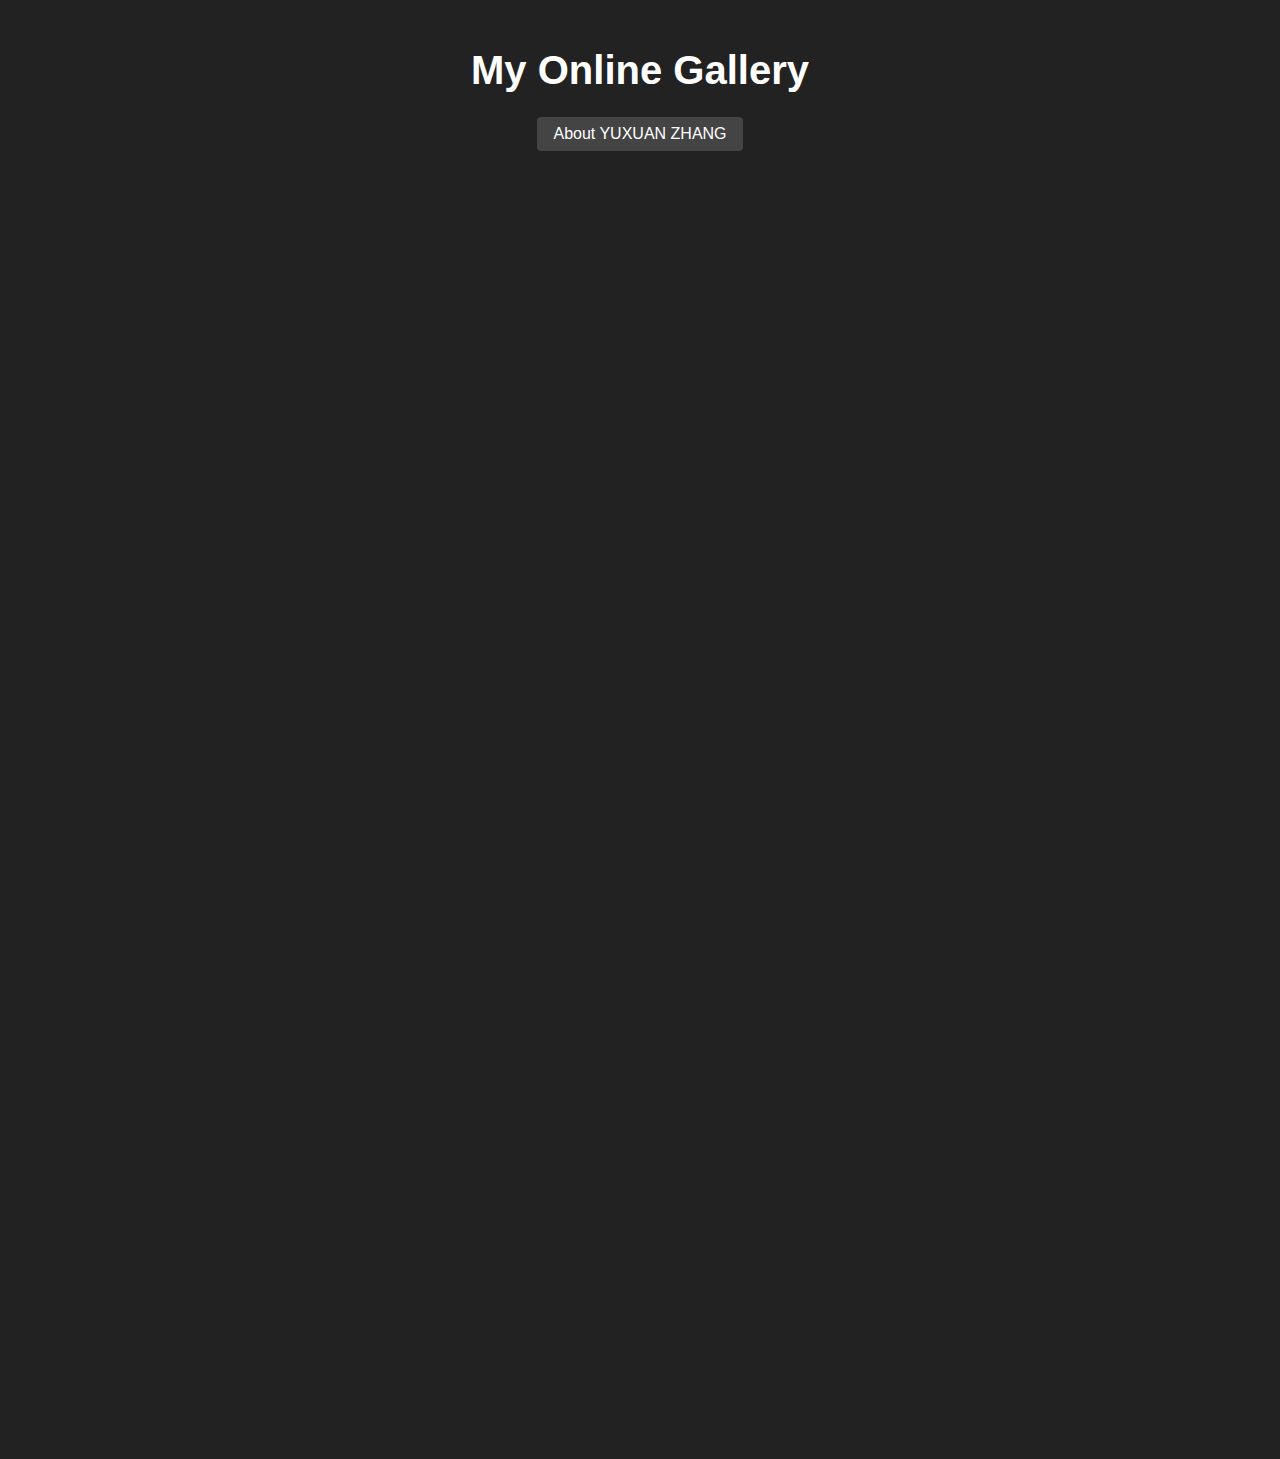
<file: index.html>
<!DOCTYPE html>
<html lang="en">
<head>
    <meta charset="UTF-8">
    <meta name="viewport" content="width=device-width, initial-scale=1.0">
    <title>My Online Gallery</title>
    <style>
        * {
            margin: 0; 
            padding: 0; 
            box-sizing: border-box; 
        }

        body {
            font-family: Arial, sans-serif;
            background: #222;
            color: #fff;
            min-height: 100vh;
        }

        header {
            text-align: center;
            padding: 3rem 2rem;
            background: #222;
        }

        header h1 {
            margin-bottom: 1.5rem;
            font-size: 2.5rem;
            font-weight: bold;
        }

        /* 按钮与示例中BACK按钮风格统一 */
        .btn {
            display: inline-block;
            color: #fff;
            text-decoration: none;
            font-size: 1rem;
            background: #444;
            padding: 0.5rem 1rem;
            border-radius: 4px;
            transition: background 0.3s ease;
        }

        .btn:hover {
            background: #555;
        }

        .gallery {
            display: grid;
            grid-template-columns: repeat(2, 1fr);
            gap: 10px;
            padding: 0 10px 10px 10px; 
            margin: 0 auto;
            max-width: 1200px;
        }

        .gallery-item {
            position: relative;
            transform: translateY(30px);
            opacity: 0;
            animation: fadeInUp 0.8s ease forwards;
            height: 300px;
            background: #000; 
            overflow: hidden;
        }

        .gallery-item:nth-child(1) { animation-delay: 0.2s; }
        .gallery-item:nth-child(2) { animation-delay: 0.4s; }
        .gallery-item:nth-child(3) { animation-delay: 0.6s; }
        .gallery-item:nth-child(4) { animation-delay: 0.8s; }
        .gallery-item:nth-child(5) { animation-delay: 1s; }
        .gallery-item:nth-child(6) { animation-delay: 1.2s; }
        .gallery-item:nth-child(7) { animation-delay: 1.4s; }
        .gallery-item:nth-child(8) { animation-delay: 1.6s; }

        @keyframes fadeInUp {
            0% {
                opacity: 0;
                transform: translateY(30px);
            }
            100% {
                opacity: 1;
                transform: translateY(0);
            }
        }

        .gallery-item a {
            text-decoration: none;
            color: inherit;
            display: block;
            width: 100%;
            height: 100%;
            position: relative;
            overflow: hidden;
        }

        .gallery-item img {
            width: 100%;
            height: 100%;
            object-fit: cover; 
            object-position: center;
            display: block;
            transition: transform 0.3s ease;
        }

        .gallery-item h3 {
            position: absolute;
            bottom: 0;
            left: 0;
            right: 0;
            background: rgba(0, 0, 0, 0.7);
            color: #fff;
            padding: 1rem;
            text-align: center;
            margin: 0;
            font-size: 1rem;
            transform: translateY(100%);
            transition: transform 0.3s ease;
        }

        .gallery-item:hover img {
            transform: scale(1.05);
        }

        .gallery-item:hover h3 {
            transform: translateY(0);
        }

        .gallery-item:hover {
            transform: translateY(-5px);
        }

    </style>
</head>
<body>
    <header>
        <h1>My Online Gallery</h1>
        <!-- 使用新的按钮样式 -->
        <a class="btn" href="about.html">About YUXUAN ZHANG</a>
    </header>
    <section class="gallery">
        <div class="gallery-item">
            <a href="project1.html">
                <img src="1.png" alt="Project 1: Lost & Found">
                <h3>Project 1: Lost & Found</h3>
            </a>
        </div>
        <div class="gallery-item">
            <a href="project2.html">
                <img src="2.png" alt="Project 2: Face Generator">
                <h3>Project 2: Face Generator</h3>
            </a>
        </div>
        <div class="gallery-item">
            <a href="project3.html">
                <img src="3.png" alt="Project 3: Drawing Board">
                <h3>Project 3: Drawing Board</h3>
            </a>
        </div>
        <div class="gallery-item">
            <a href="project4.html">
                <img src="4.png" alt="Project 4: Experimental Clock">
                <h3>Project 4: Experimental Clock</h3>
            </a>
        </div>
        <div class="gallery-item">
            <a href="project5.html">
                <img src="5.png" alt="Project 5: Exquisite Corpse">
                <h3>Project 5: Exquisite Corpse</h3>
            </a>
        </div>
        <div class="gallery-item">
            <a href="project6.html">
                <img src="6.png" alt="Project 6: Optical Illusion">
                <h3>Project 6: Optical Illusion</h3>
            </a>
        </div>
        <div class="gallery-item">
            <a href="project7.html">
                <img src="7.png" alt="Project 7: Data Portrait">
                <h3>Project 7: Data Portrait</h3>
            </a>
        </div>
        <div class="gallery-item">
            <a href="project8.html">
                <img src="8.png" alt="Project 8: Autobiographical Game">
                <h3>Project 8: Autobiographical Game</h3>
            </a>
        </div>
    </section>
</body>
</html>
</file>
